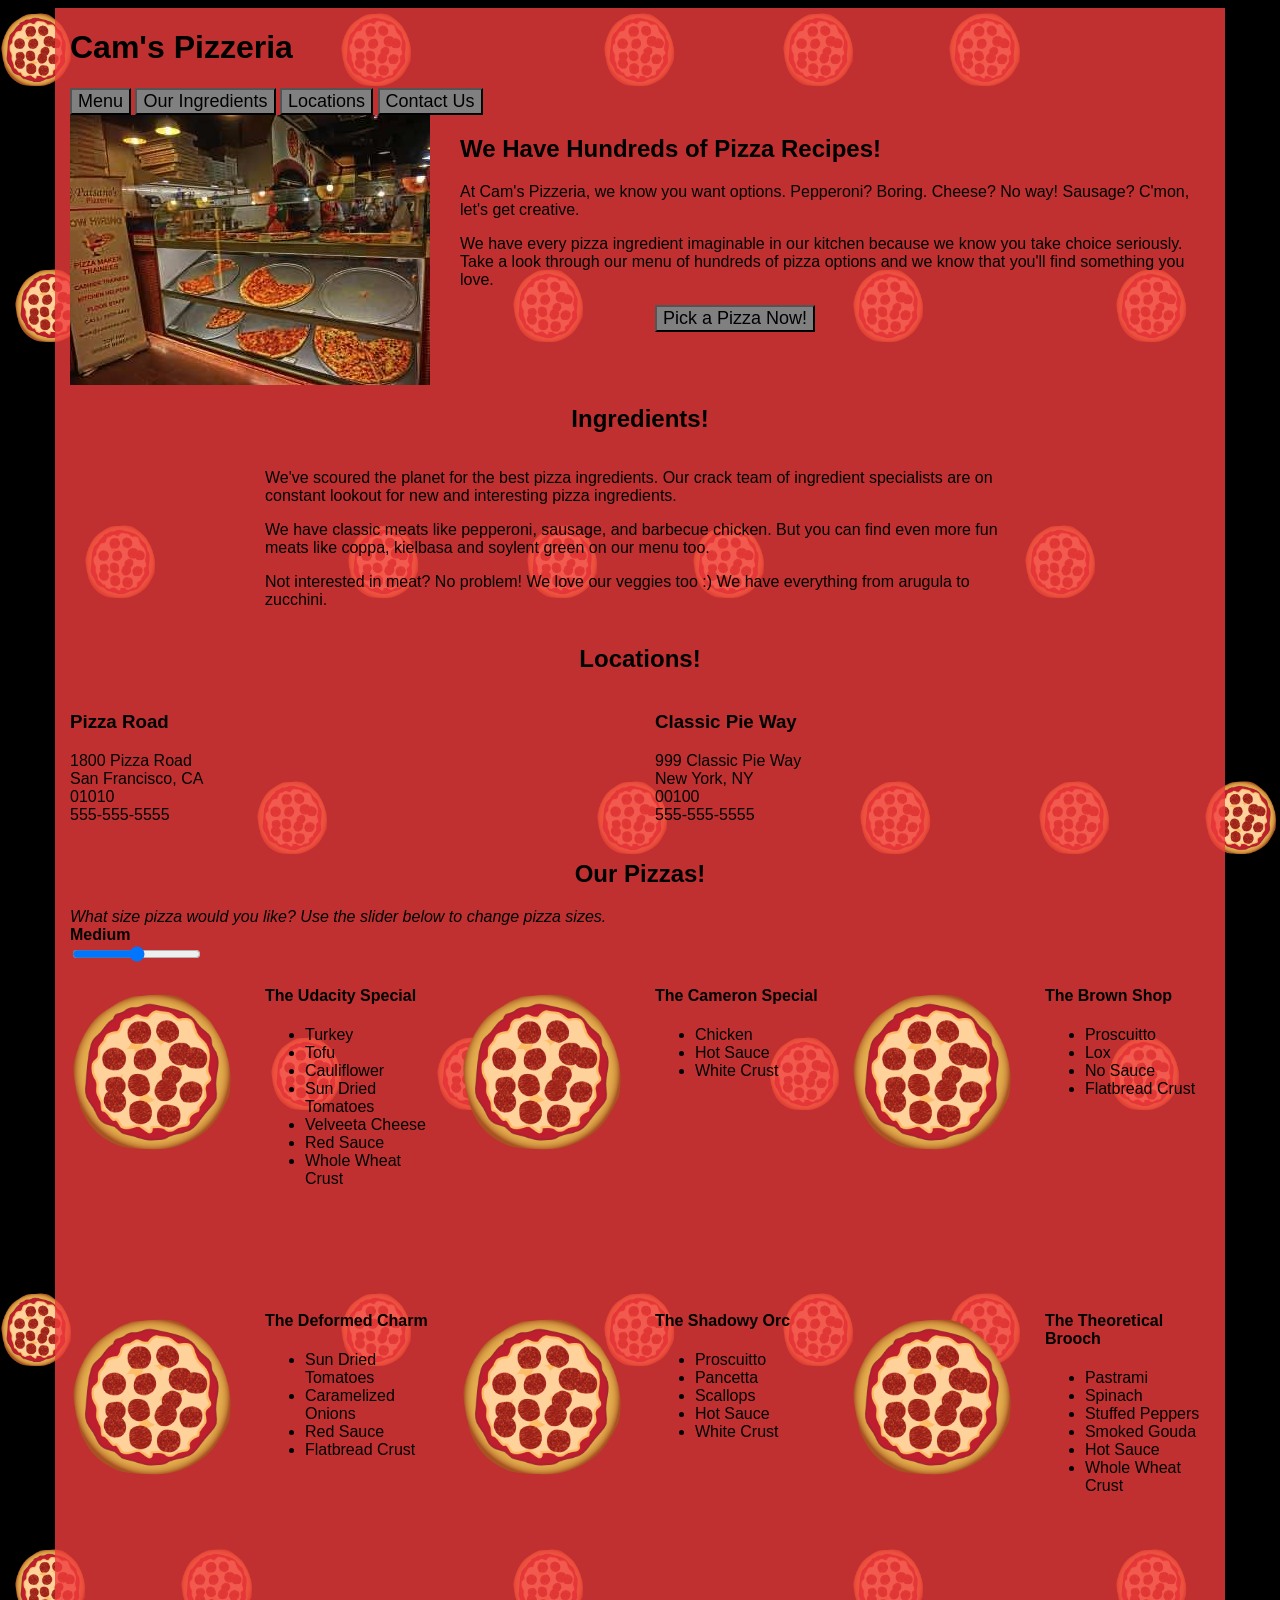
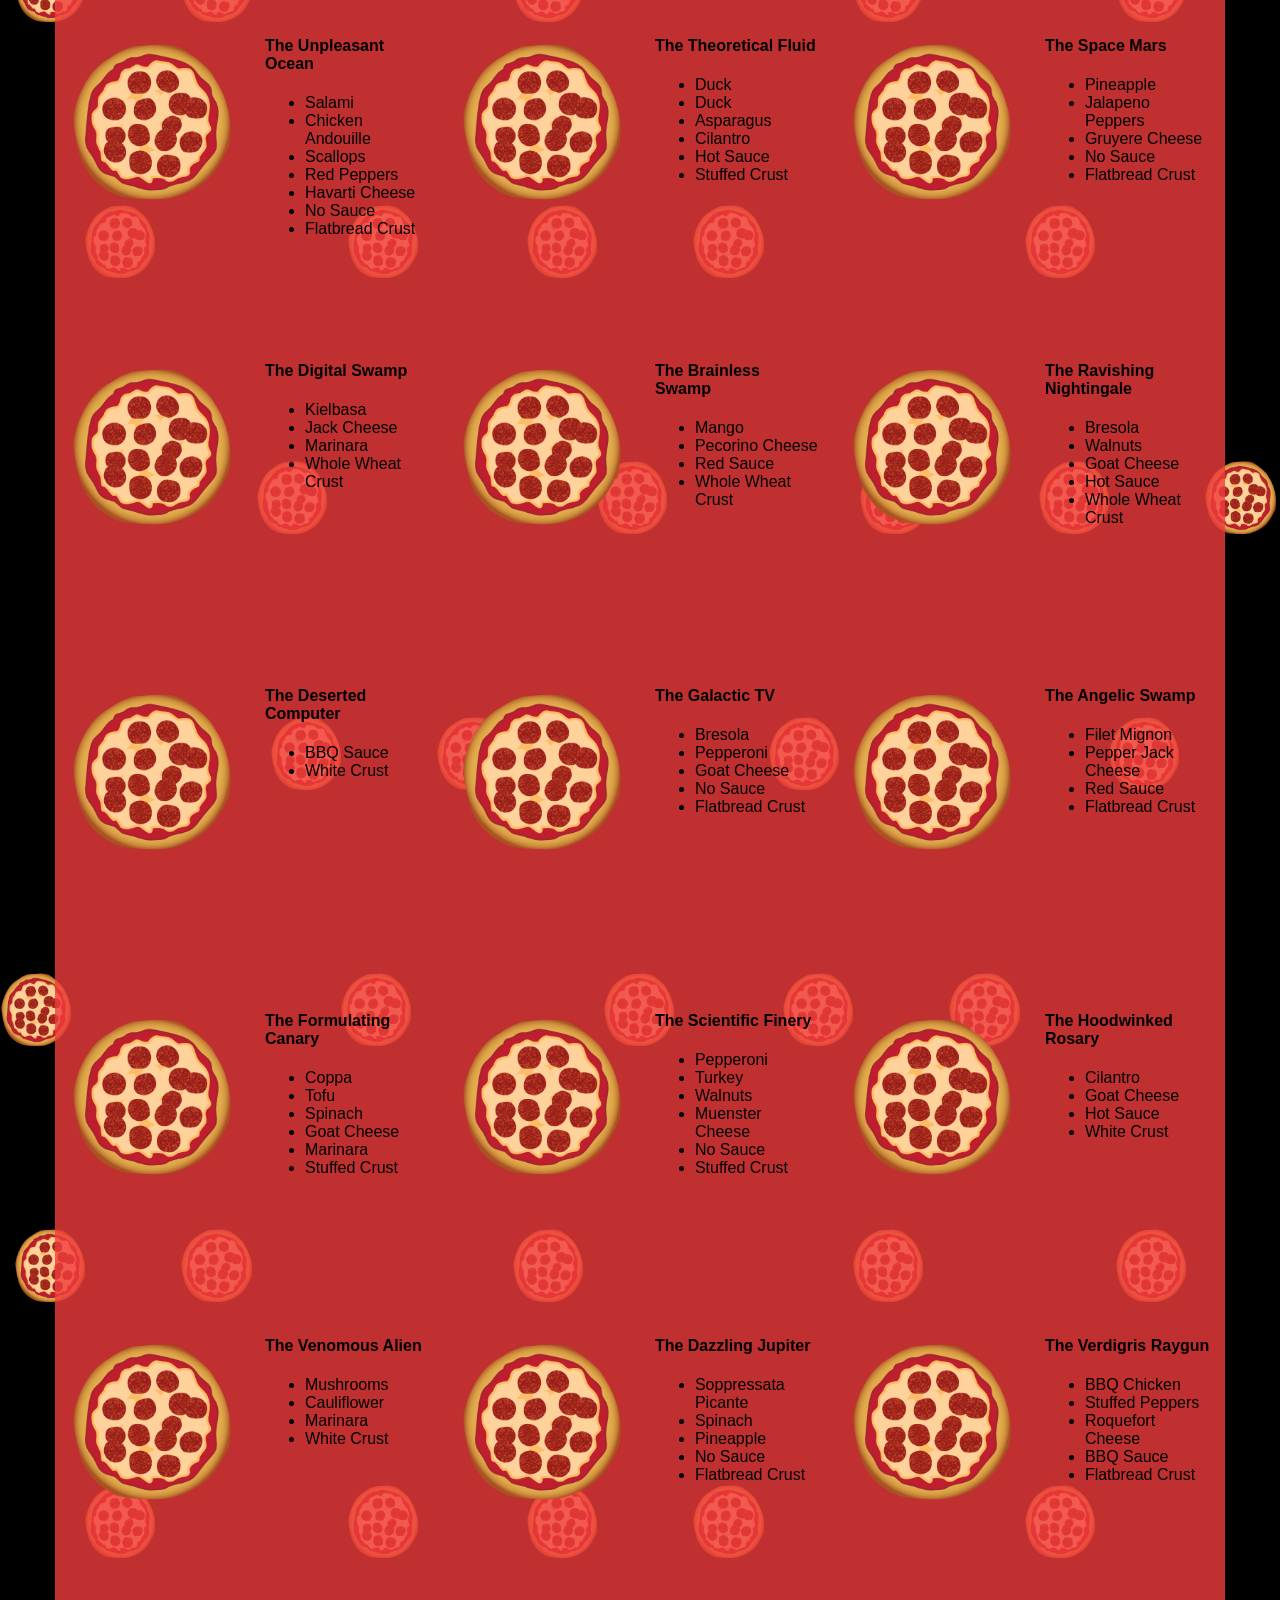
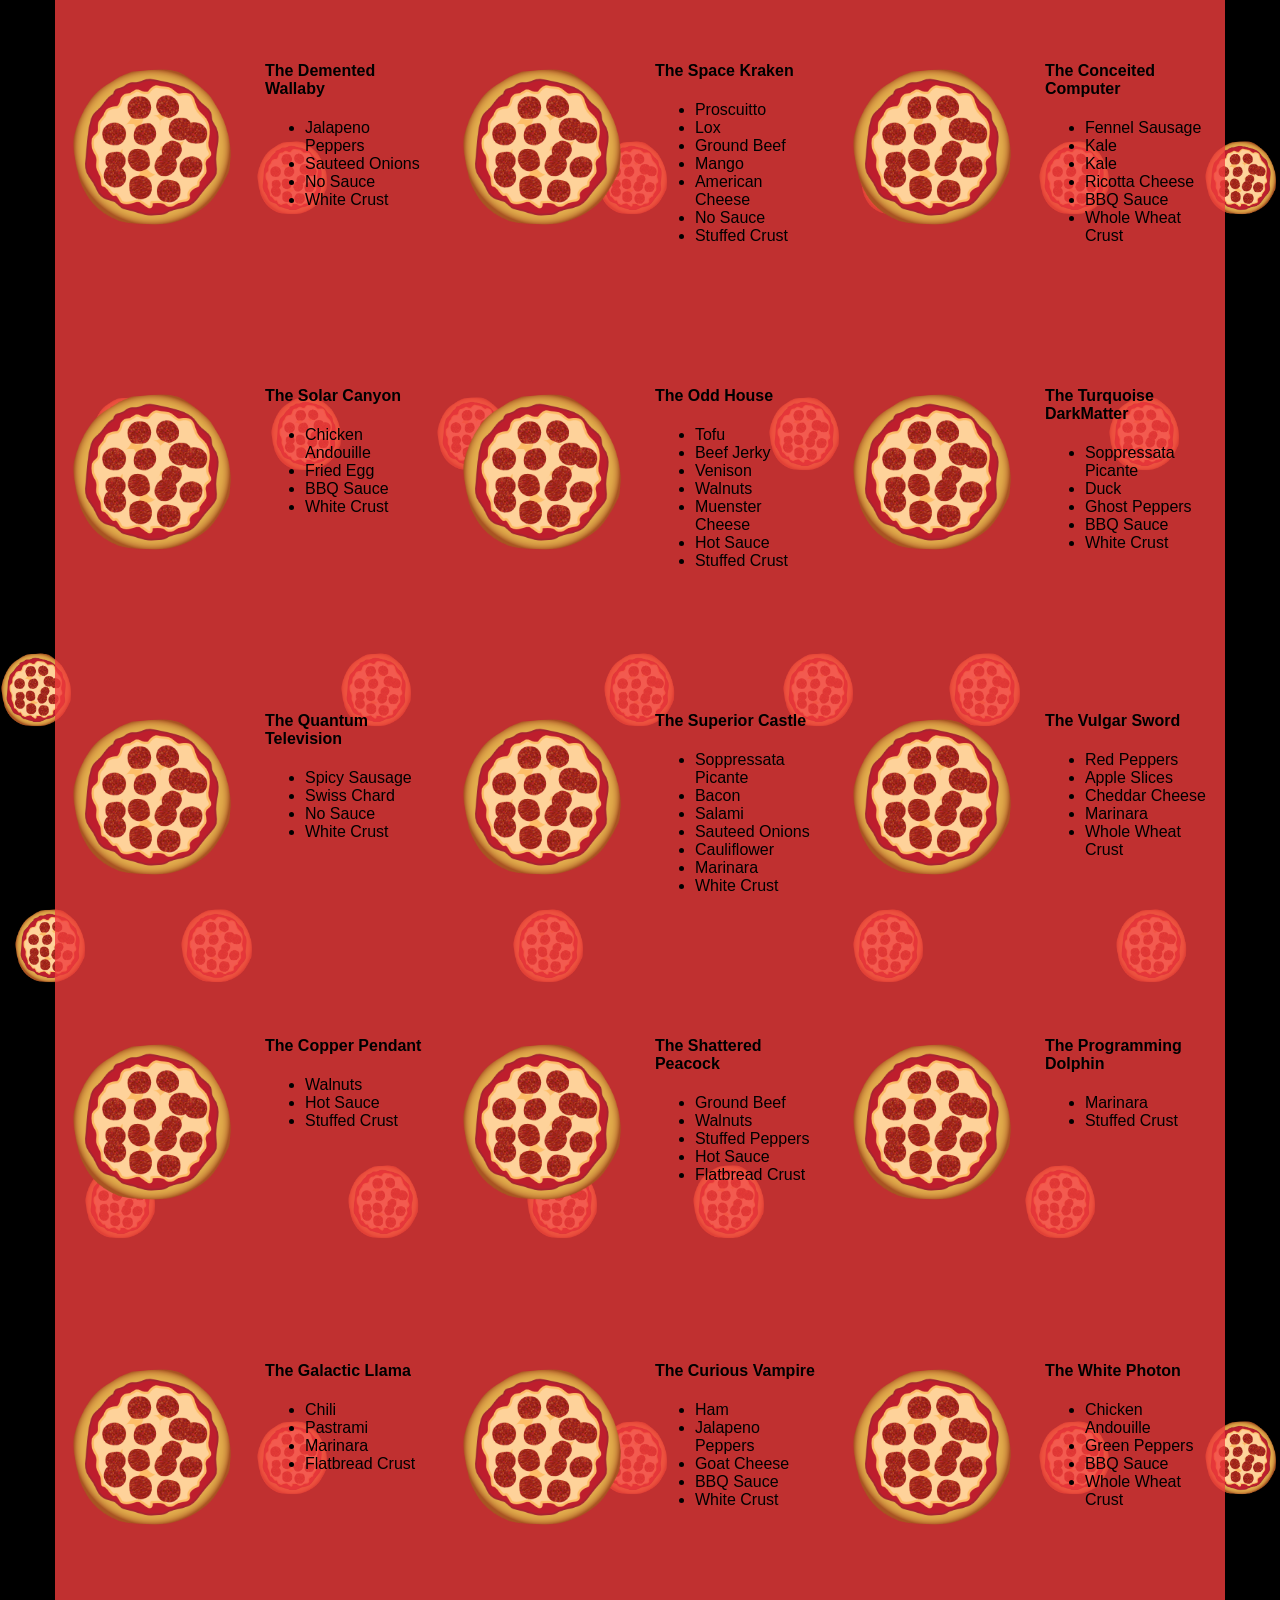
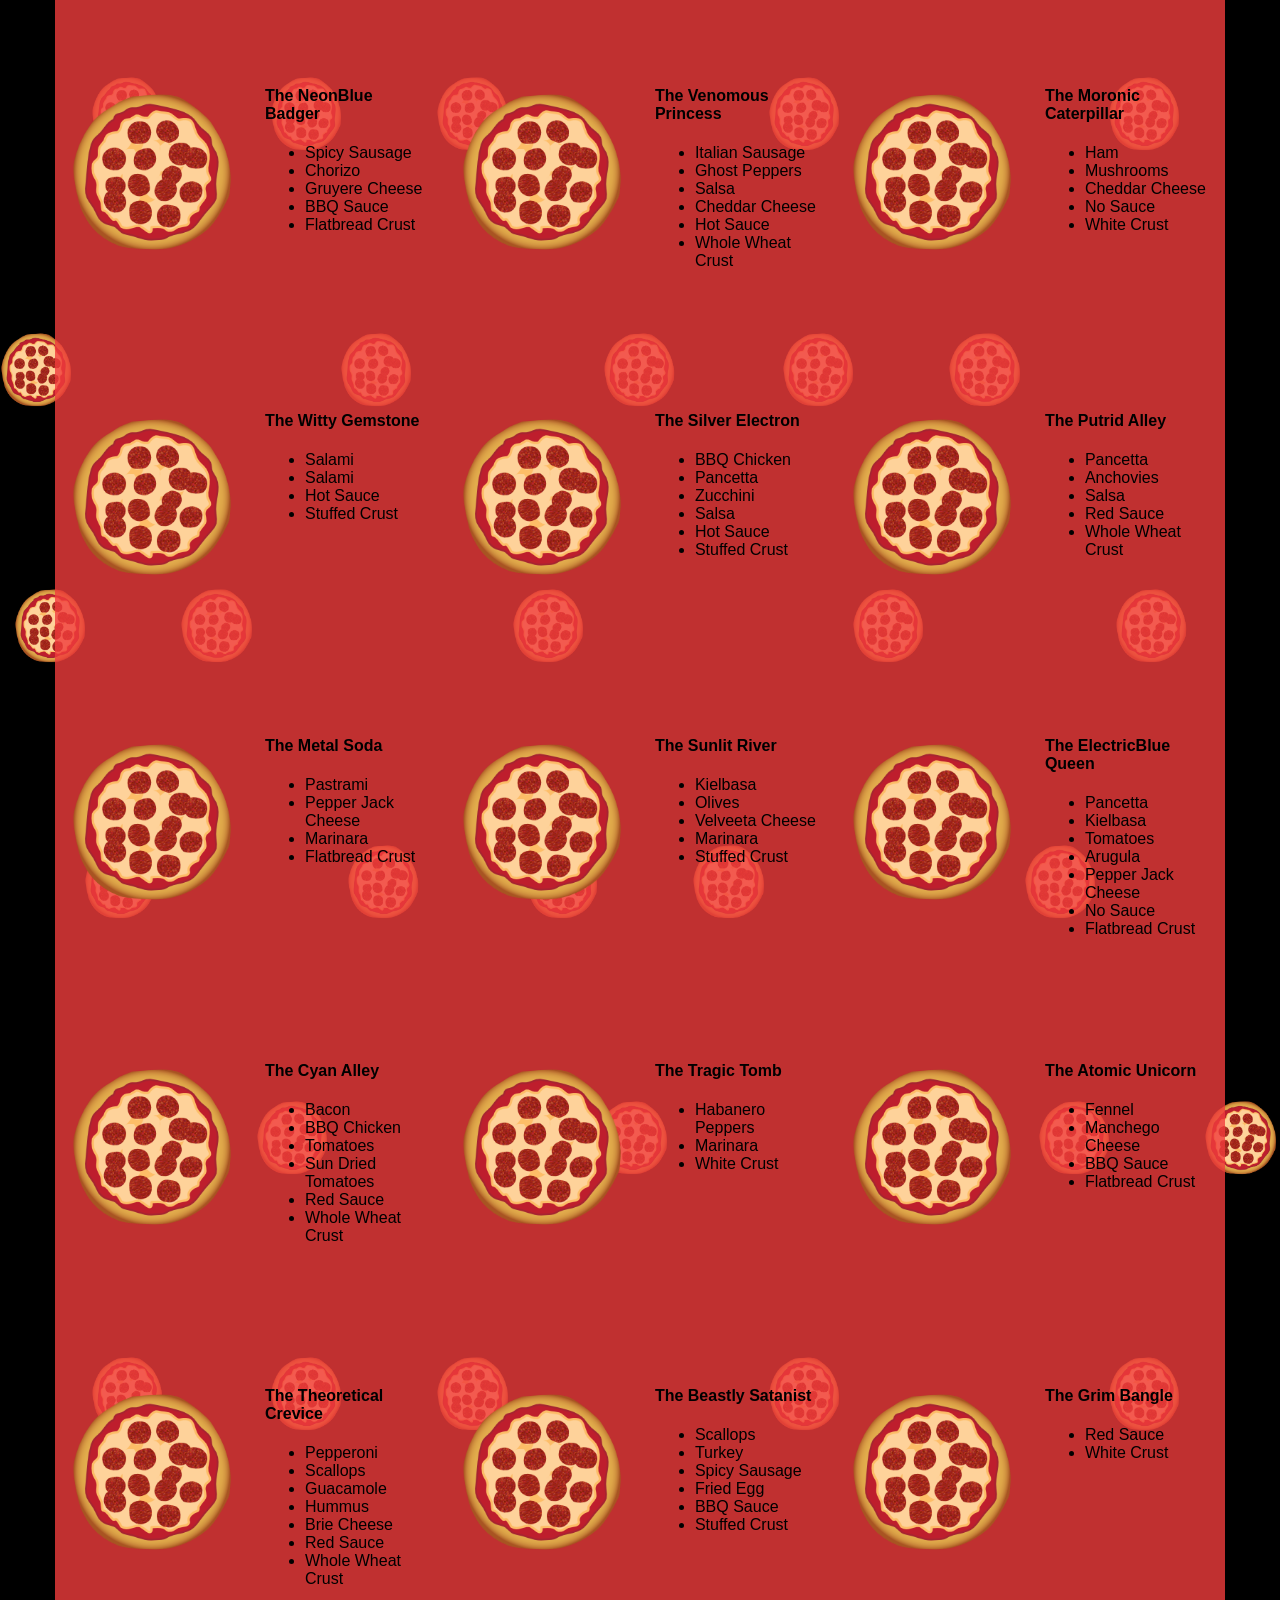
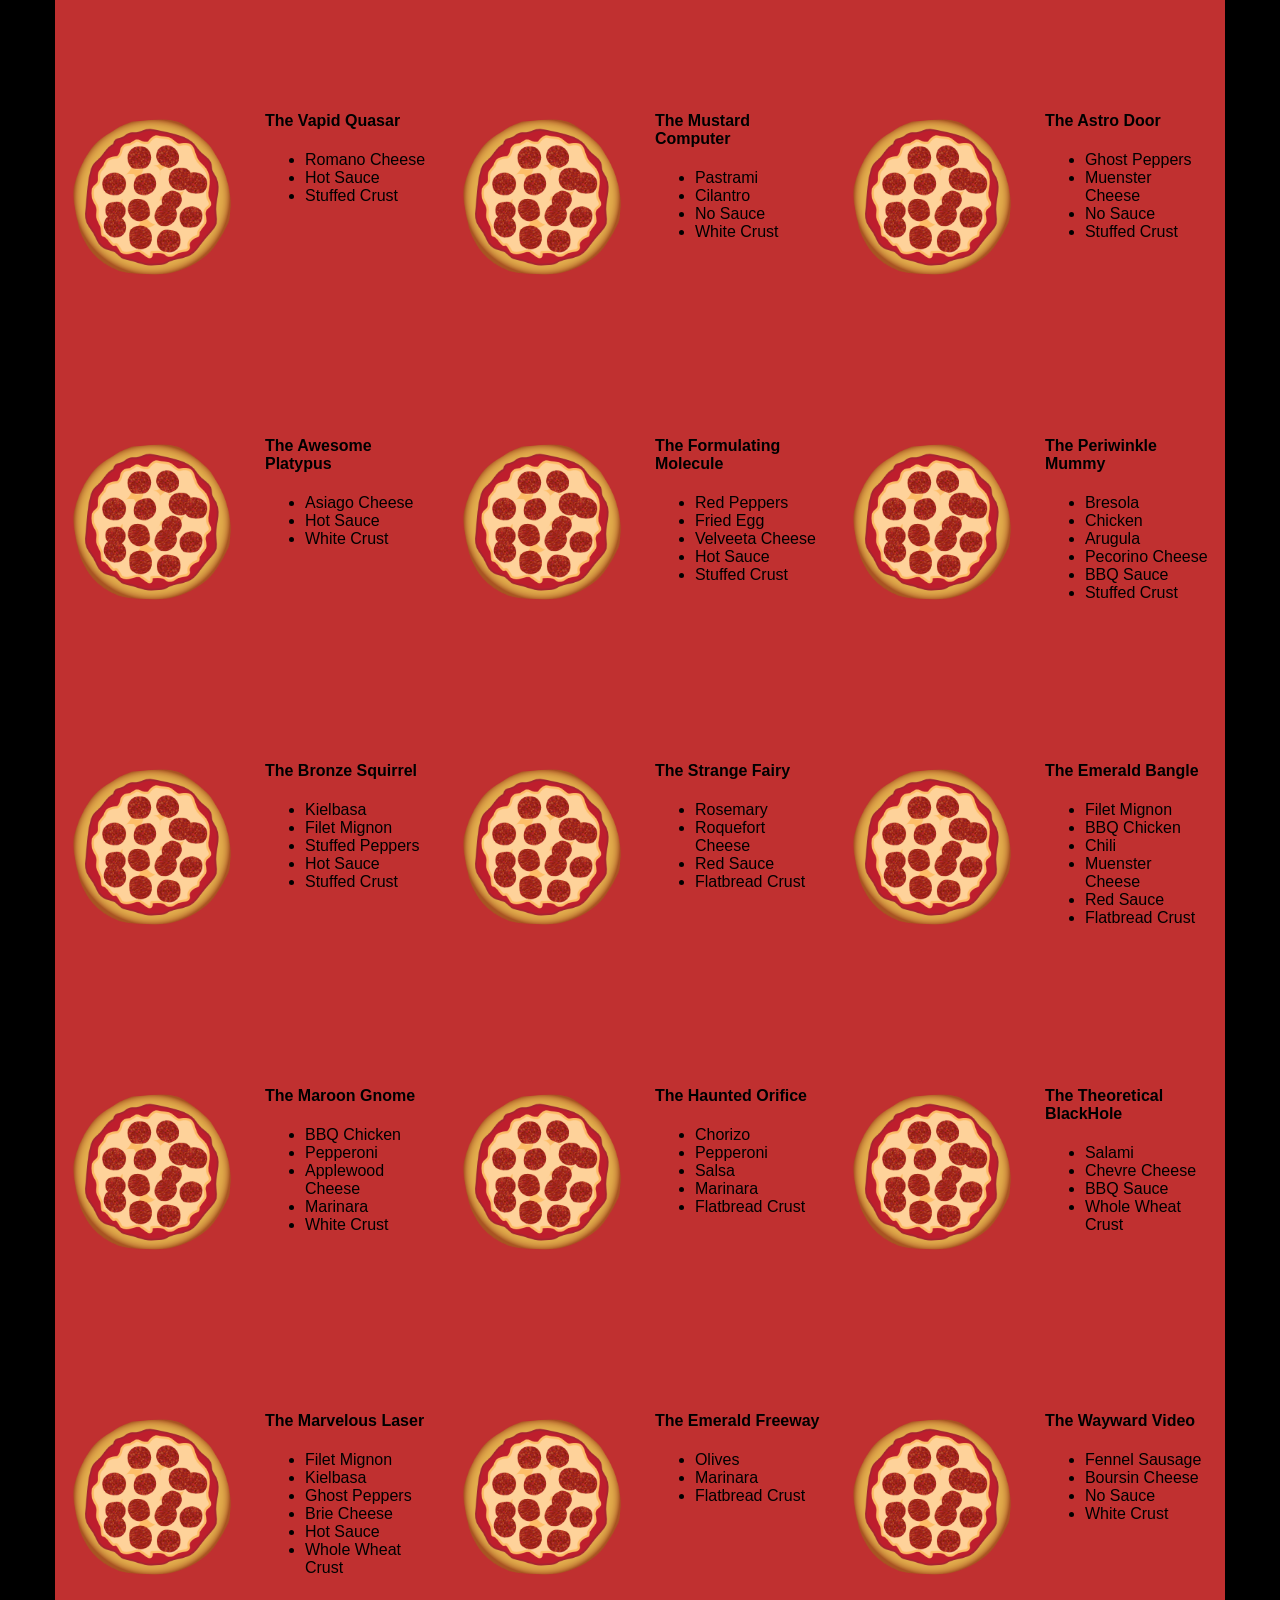
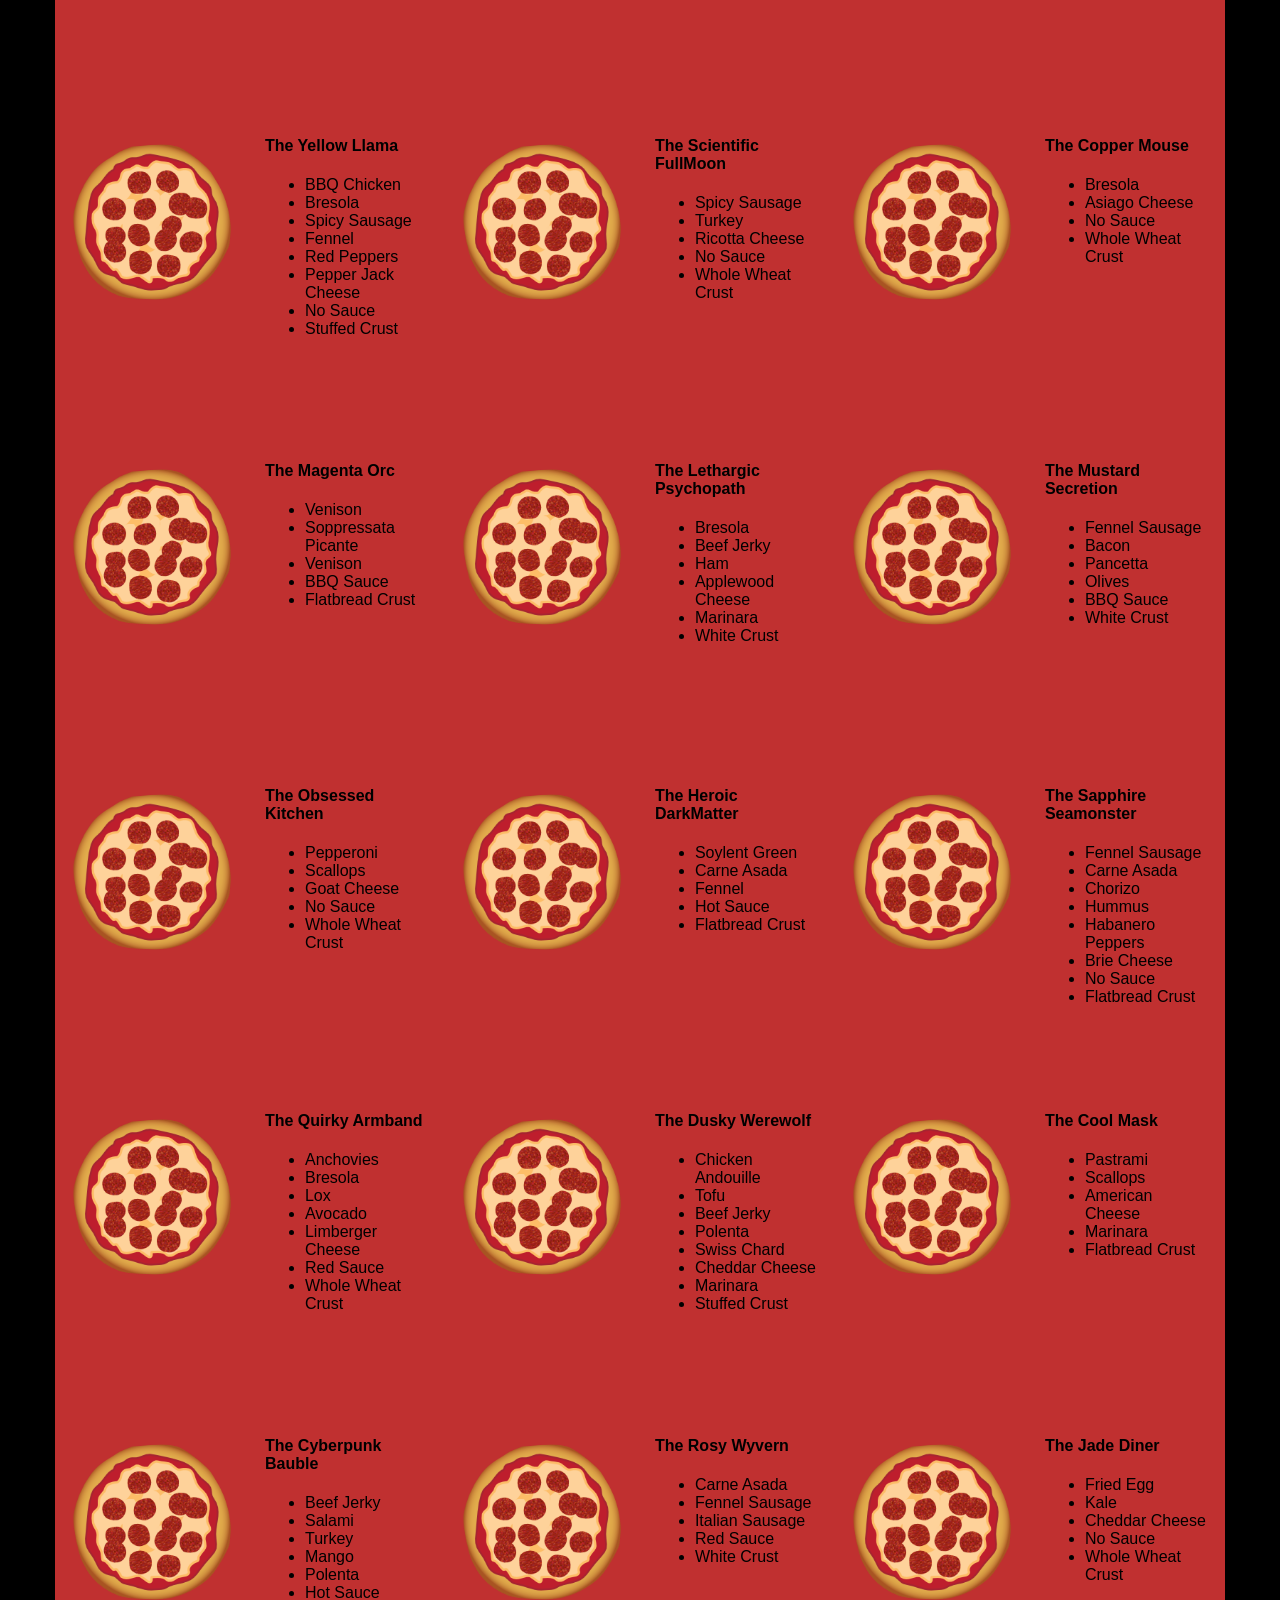
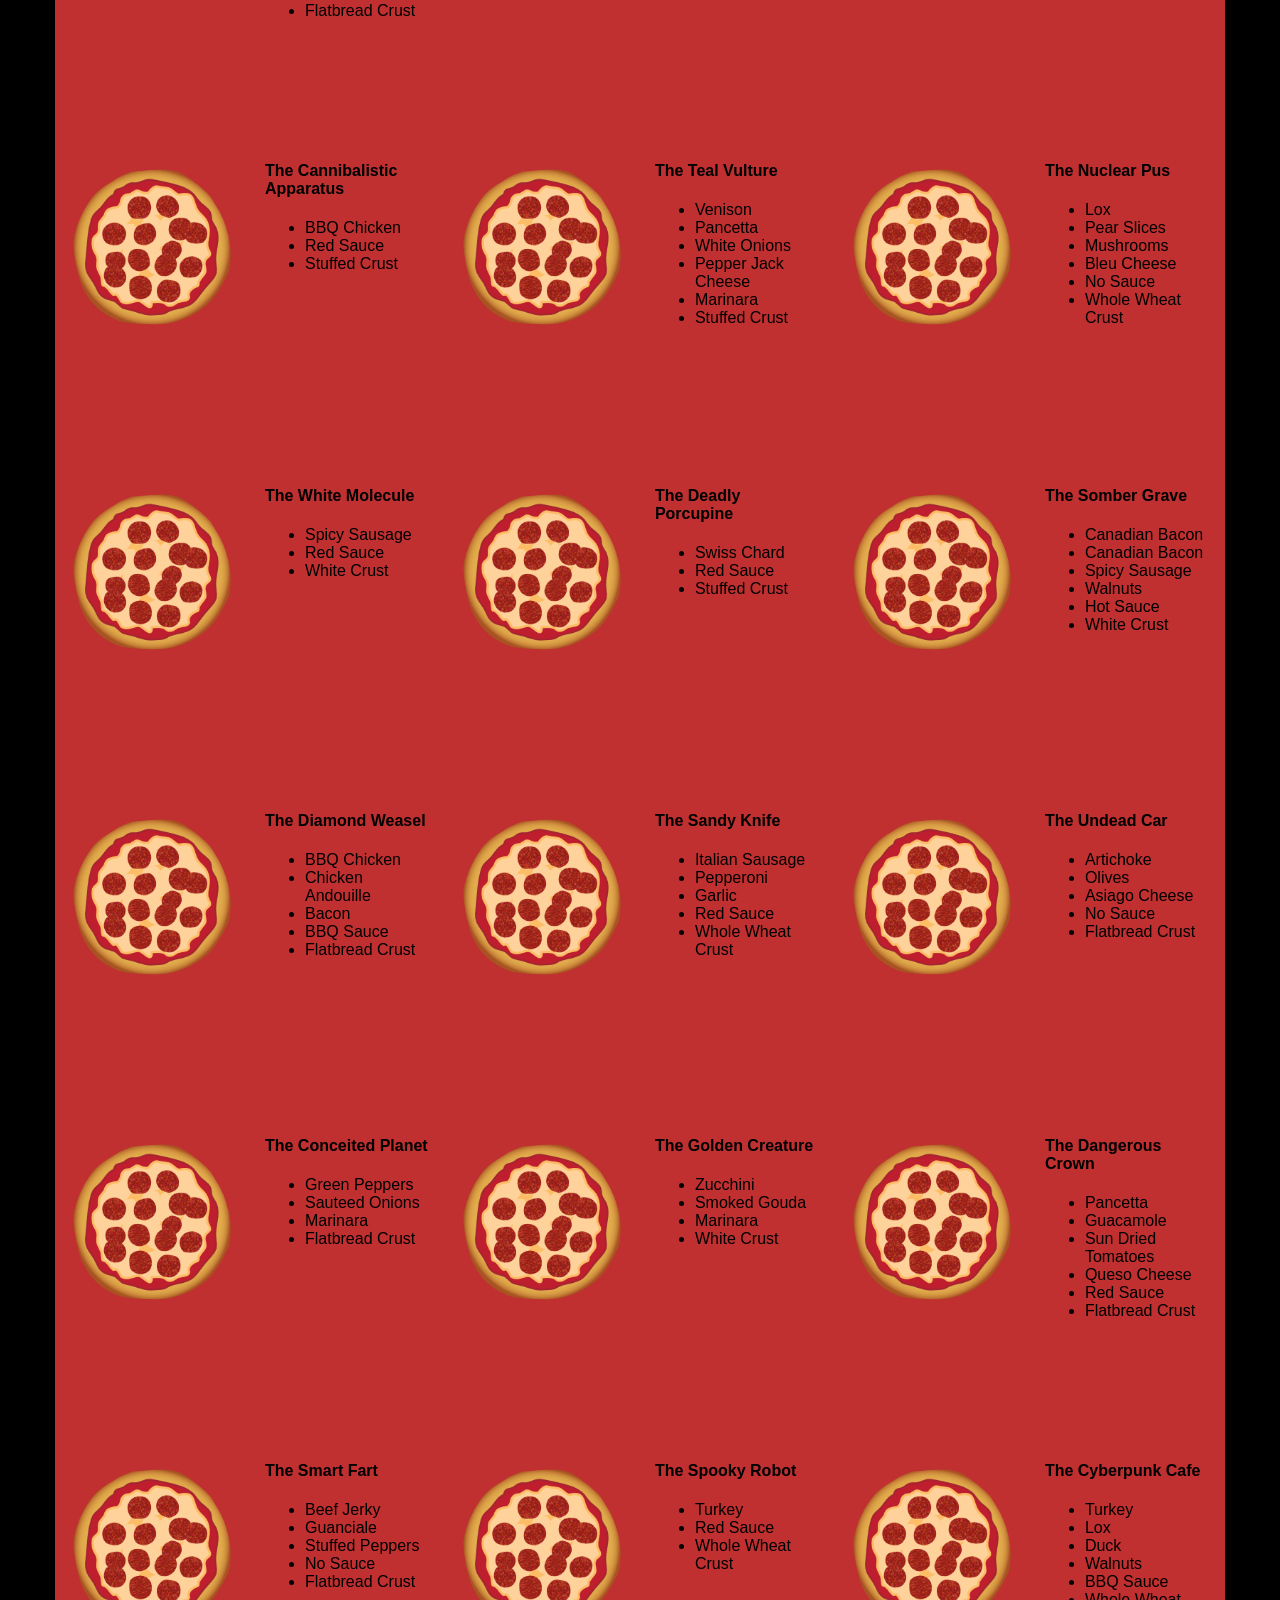
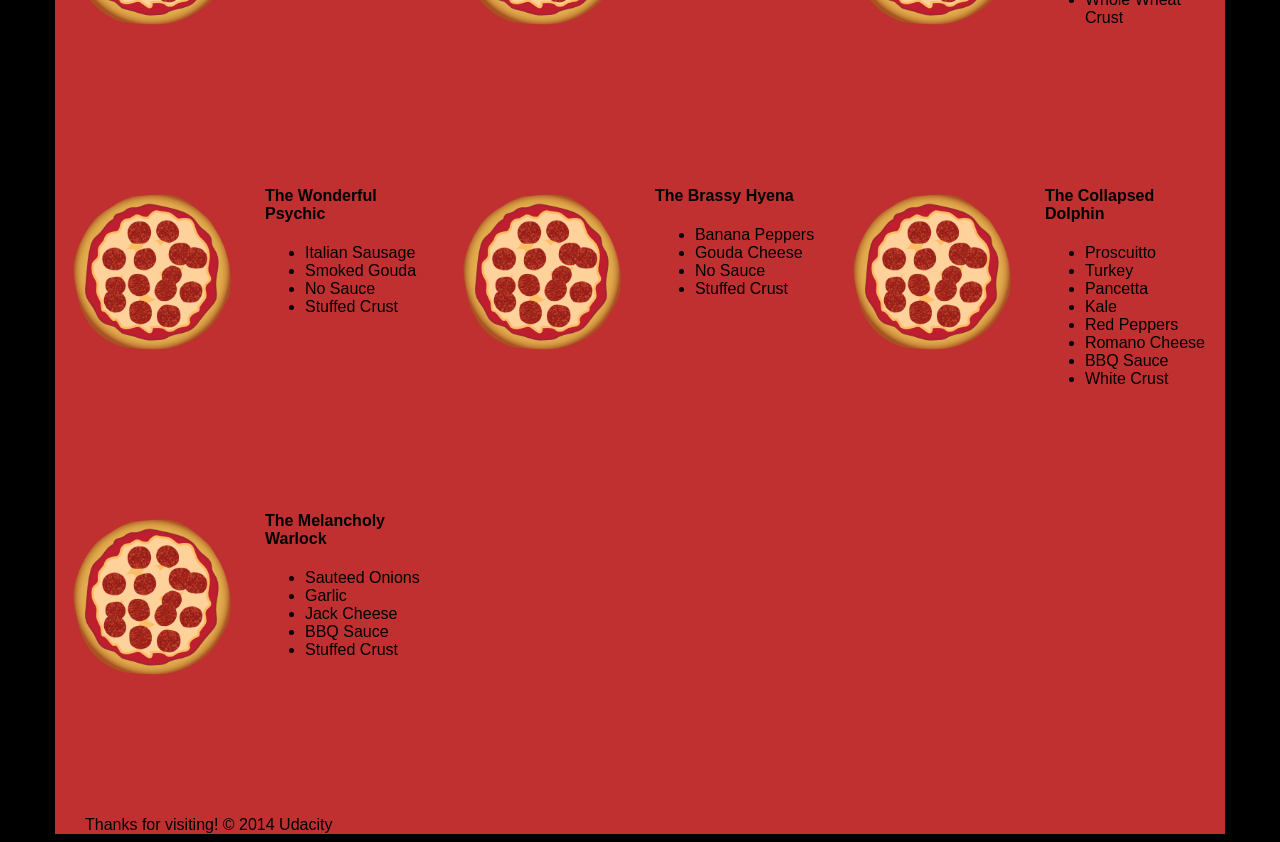
<file: views/pizza.html>
<!DOCTYPE HTML>
<html>
<head>
  <meta name="viewport" content="width=device-width, initial-scale=1">

  <style>
    * { -webkit-box-sizing: border-box; -moz-box-sizing: border-box; -box-sizing: border-box; }
    body { font-family: "Trebuchet MS", Helvetica, sans-serif; background: black; }
    input { background: grey; font-size: 18px; }
    form { display: inline-block; }
    .centered { text-align: center; }
    #pizzaSize { font-weight: 800; }
    .mover { position: fixed; width: 256px; z-index: -1; }
    .randomPizzaContainer { float: left; display: flex; }
    .randomPizzaContainer:after { content: ""; display: table; clear:both; }
    .container { background-color: rgba(240, 60, 60, 0.8); }
    .col-md-push-3 { left: 25%; }
    .col-md-push-2 { left: 16.66666667%; }
    .col-md-12 { float: left; width: 100%; }
    .col-md-8 { float: left; width: 66.66666667%; }
    .col-md-6 { float: left; width: 50%; }
    .col-md-4 { float: left; width: 33.33333333%; }
  </style>
</head>

<body>
  <div class="container">
    <div id="header" class="row">
      <div class="col-md-6">
        <div class="row">
          <div class="col-md-12">
            <h1>Cam's Pizzeria</h1>
            <div class="row">
              <div id="menu" class="col-md-12">
                <form action="#randomPizzas">
                  <input type="submit" value="Menu">
                </form>
                <form action="#ingredients">
                  <input type="submit" value="Our Ingredients">
                </form>
                <form action="#locations">
                  <input type="submit" value="Locations">
                </form>
                <form action="#" onsubmit="alert('Thanks for clicking! This button doesn\'t do anything because this is a fake pizzeria :\)')">
                  <input type="submit" value="Contact Us">
                </form>
              </div>
            </div>
          </div>
        </div>
      </div>
      <div id="movingPizzas1" class="col-md-6">
      </div>
    </div>
    <div id="callToAction" class="row">
      <div class="col-md-4">
        <img src="images/pizzeria.jpg" class="img-responsive"> <!-- Image credit to: http://commons.wikimedia.org/wiki/File:HK_TST_night_%E5%98%89%E8%98%AD%E9%81%93_Granville_Road_restaurant_Paisano's_Pizzeria_pizza_Dec-2013.JPG -->
      </div>
      <div class="col-md-8">
        <div class="row">
          <div class="col-md-12">
            <h2>We Have Hundreds of Pizza Recipes!</h2>
            <p>At Cam's Pizzeria, we know you want options. Pepperoni? Boring. Cheese? No way! Sausage? C'mon, let's get creative.</p>

            <p>We have every pizza ingredient imaginable in our kitchen because we know you take choice seriously. Take a look through our menu of hundreds of pizza options and we know that you'll find something you love.</p>
          </div>
        </div>
        <div class="row">
          <div class="col-md-6 col-md-push-3">
            <form action="#randomPizzas">
              <input type="submit" value="Pick a Pizza Now!">
            </form>
          </div>
        </div>
      </div>
    </div>
    <div id="ingredients" class="row">
      <div class="col-md-8 col-md-push-2">
        <div class="row">
          <div class="col-md-12 centered">
            <h2>Ingredients!</h2>
          </div>
        </div>
        <div class="row">
          <div class="col-md-12">
            <p>We've scoured the planet for the best pizza ingredients. Our crack team of ingredient specialists are on constant lookout for new and interesting pizza ingredients.</p>

            <p>We have classic meats like pepperoni, sausage, and barbecue chicken. But you can find even more fun meats like coppa, kielbasa and soylent green on our menu too.</p>

            <p>Not interested in meat? No problem! We love our veggies too :) We have everything from arugula to zucchini.</p>
          </div>
        </div>
      </div>
    </div>
    <div id="locations" class="row">
      <div class="col-md-12">
        <h2 style="text-align: center">Locations!</h2>
        <div class="row">
          <div class="col-md-6">
            <h3>Pizza Road</h3>
            <p>1800 Pizza Road<br>San Francisco, CA<br>01010<br>555-555-5555</p>
          </div>
          <div class="col-md-6">
            <h3>Classic Pie Way</h3>
            <p>999 Classic Pie Way<br>New York, NY<br>00100<br>555-555-5555</p>
          </div>
        </div>
      </div>
    </div>
    <div id="pizzaGenerator" class="row">
      <div class="col-md-12">
        <h2 style="text-align: center">Our Pizzas!</h2>
        <div class="row">
          <div class="col-md-12">
            <em>What size pizza would you like? Use the slider below to change pizza sizes.</em>
          </div>
          <div id="pizzaSize" class="col-md-6">Medium</div>
          <div class="col-md-12">
            <input id="sizeSlider" type="range" min="1" max="3" value="2" step="1" onchange="resizePizzas(this.value)"></input>
          </div>
        </div>
        <div id="randomPizzas" class="row">
          <div id="pizza0" class="randomPizzaContainer" style="width:33.33%;">
            <div class="col-md-6">
              <img src="images/pizza.png" class="img-responsive">
            </div>
            <div class="col-md-6">
              <h4>The Udacity Special</h4>
              <ul>
                <li>Turkey</li>
                <li>Tofu</li>
                <li>Cauliflower</li>
                <li>Sun Dried Tomatoes</li>
                <li>Velveeta Cheese</li>
                <li>Red Sauce</li>
                <li>Whole Wheat Crust</li>
              </ul>
            </div>
          </div>
          <div id="pizza1" class="randomPizzaContainer" style="width:33.33%;">
            <div class="col-md-6">
              <img src="images/pizza.png" class="img-responsive">
            </div>
            <div class="col-md-6">
              <h4>The Cameron Special</h4>
              <ul>
                <li>Chicken</li>
                <li>Hot Sauce</li>
                <li>White Crust</li>
              </ul>
            </div>
          </div>
        </div>
      </div>
    </div>
    <div id="footer" class="col-md-12">Thanks for visiting! &copy; 2014 Udacity</div>
  </div>
  <script>
    var cb = function() {
      var l = document.createElement('link'); l.rel = 'stylesheet';
      l.href = 'css/bootstrap.min.css';
      var h = document.getElementsByTagName('head')[0];
      h.parentNode.insertBefore(l, h);
    };
    window.addEventListener('load', cb);
  </script>
  <script type="text/javascript" src="js/main.min.js"></script>
</body>

</html>
</file>
